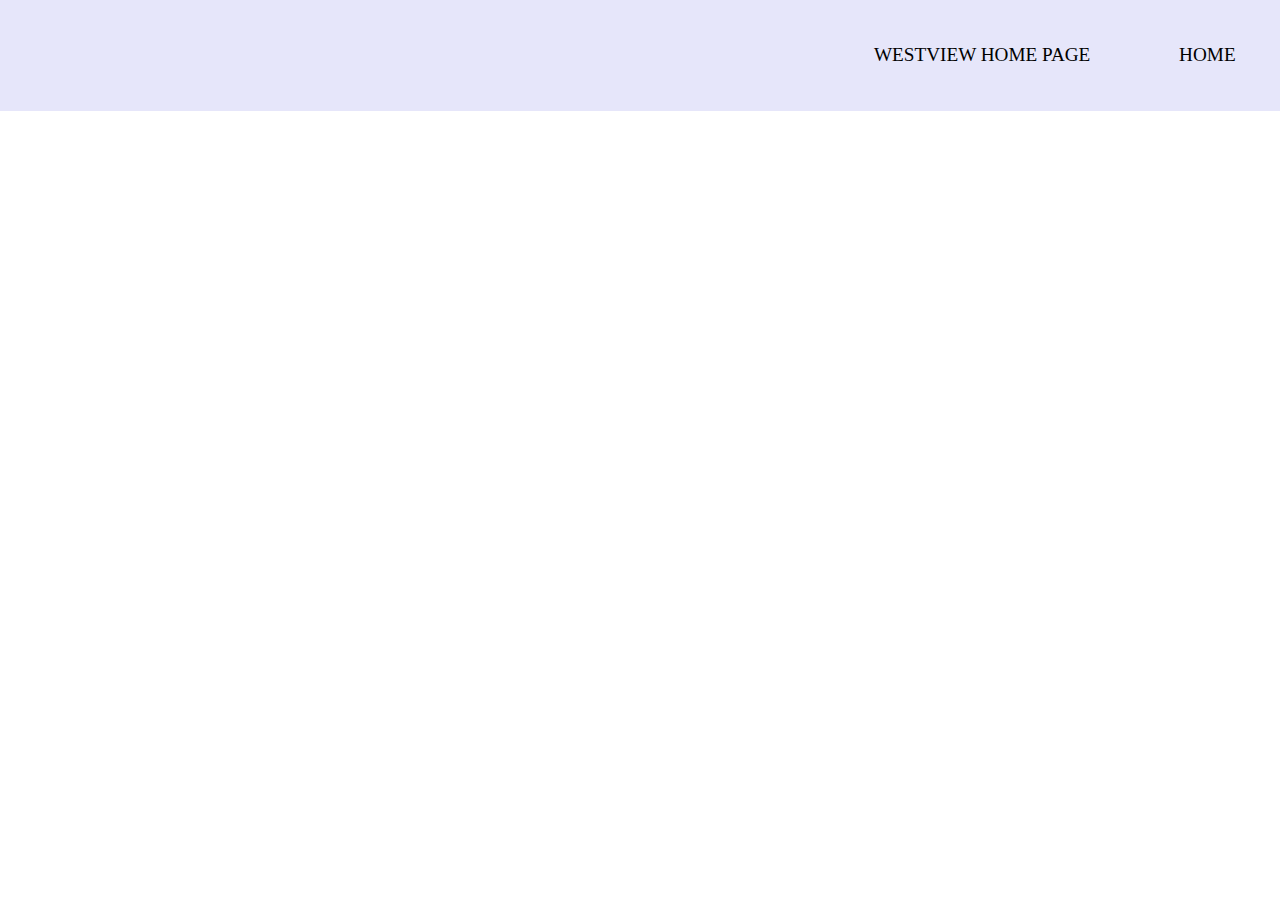
<file: project.html>
<html>
  <nav>
   <li><a href="index.html" target= "_blank"> HOME </a></li>
  <li><a href="https://www.powayusd.com/en-US/Schools/HS/WVHS/HOME" target= "_blank"> WESTVIEW HOME PAGE </a></li>
</nav>
  <br>
  <br>
  <br>
  <br>
  <br>
  <br>
  <br>
  <br>
  <br>
  <body>
    <center>
    <iframe width="392" height="620" style="border: 0px;" src="https://studio.code.org/projects/applab/BuH7NA6Y9kWGL8UnJinWNAfoKdvnl0NVNciq8gEWzas/embed"></iframe>
    <iframe width="392" height="620" style="border: 0px;" src="https://studio.code.org/projects/applab/E_1jYSnTMX1tX2So8esr74cAD0He14LYppADKWRxHJA/embed"></iframe>
    <iframe width="392" height="620" style="border: 0px;" src="https://studio.code.org/projects/applab/11ZuyvxJXAD46TB854R75J2ZP2G-VI-f0tYVKnN7pGA/embed"></iframe>
      </body>
    </center>
</html>
  <style>
    nav {list-style-type:none;
position:fixed;
background-color: lavender;
width:100% ;
margin: 0;
padding: 0;
  top: 0;
  left: 0;
}
li{
  display:inline;
  padding : 3%;
  margin : 6px;
  float: right;
}
a{
  color: black;
  text-decoration: none;
  font-size:120%
    
}
li a:hover 
  background-color: lightblue;
  font-size: 25px;
  
}
</style>
</file>
